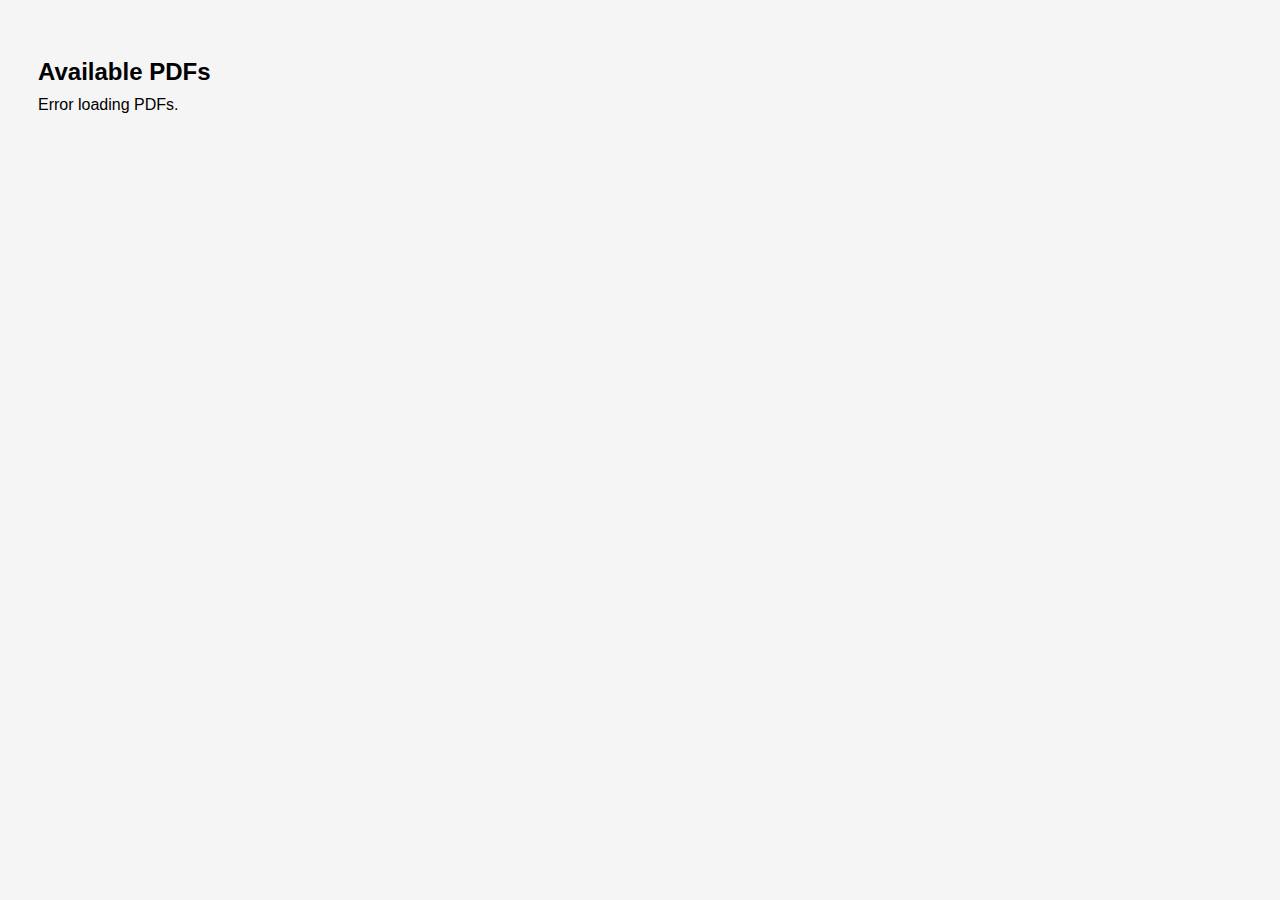
<file: admin-pdf-count.html>
<!DOCTYPE html>
<html lang="en">
<head>
<meta charset="UTF-8">
<meta name="viewport" content="width=device-width, initial-scale=1.0">
<title>PDF List</title>

<style>
    body {
        font-family: Arial, sans-serif;
        background: #f5f5f5;
        padding: 30px;
    }
    h2 { margin-bottom: 10px; }
    .pdf-item {
        background: white;
        padding: 12px;
        margin: 8px 0;
        border-radius: 6px;
        box-shadow: 0px 1px 4px rgba(0,0,0,0.15);
    }
</style>
</head>

<body>

<h2>Available PDFs</h2>
<div id="pdfList">Loading PDFs...</div>

<script>
// -------------- CHANGE ONLY THIS PART ------------------
const githubFolder = "https://api.github.com/repos/SCodeGit/trial/contents/";
// -------------------------------------------------------

// LIST ONLY PDF FILES
async function loadPDFs() {
    try {
        const response = await fetch(githubFolder);
        const files = await response.json();

        let pdfs = files.filter(f => f.name.toLowerCase().endsWith(".pdf"));

        if (pdfs.length === 0) {
            document.getElementById("pdfList").innerHTML = "No PDF files found.";
            return;
        }

        let html = "";
        pdfs.forEach(pdf => {
            html += `
                <div class="pdf-item">
                    <a href="${pdf.download_url}" target="_blank">${pdf.name}</a>
                </div>
            `;
        });

        document.getElementById("pdfList").innerHTML = html;

    } catch (err) {
        document.getElementById("pdfList").innerHTML = "Error loading PDFs.";
    }
}

loadPDFs();
</script>

</body>
</html>
</file>
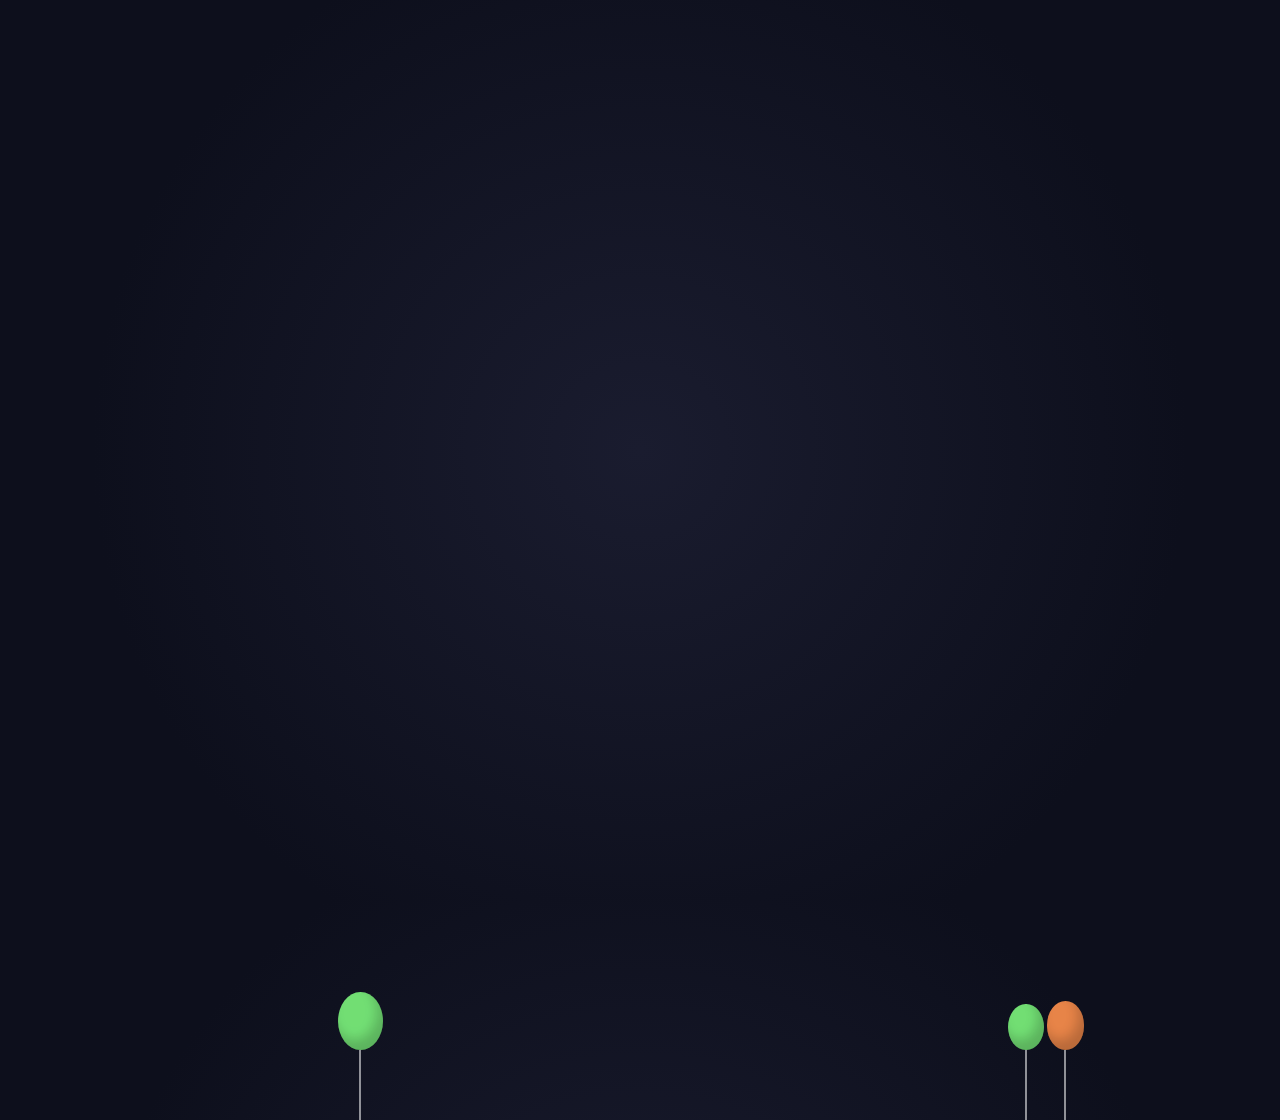
<file: celebrate.html>
<!DOCTYPE html>
<html lang="en">
<head>
<meta charset="UTF-8">
<title>Celebration</title>
<style>
    html, body {
        margin: 0;
        padding: 0;
        overflow: hidden;
        background: radial-gradient(circle at center,
            #1a1c2f, #0d0f1c 70%);
        height: 100vh;
        width: 100vw;
        font-family: Arial, sans-serif;
    }

    .balloon {
        position: absolute;
        bottom: -150px;
        width: 40px;
        height: 55px;
        border-radius: 50%;
        opacity: 0.9;
        animation: rise 6s linear infinite;
        box-shadow: inset -6px -10px 12px rgba(0,0,0,0.2);
    }

    .string {
        position: absolute;
        width: 2px;
        height: 70px;
        background: rgba(255,255,255,0.6);
        bottom: -70px;
        left: 50%;
        transform: translateX(-50%);
    }

    @keyframes rise {
        0% { transform: translateY(0) rotate(0deg); }
        100% { transform: translateY(-120vh) rotate(15deg); }
    }

    /* Confetti */
    .confetti {
        position: absolute;
        width: 8px;
        height: 14px;
        opacity: 0.9;
        animation: confettiFall 4s linear infinite;
    }

    @keyframes confettiFall {
        0% { transform: translateY(0) rotate(0deg); }
        100% { transform: translateY(120vh) rotate(360deg); }
    }
</style>
</head>

<body>

<script>
// MULTI-COLOURED REAL BALLOONS
const balloonColors = [
    "#ff4d4d", "#ff6ec7", "#ffd93d", "#6ef7ff",
    "#7df57d", "#b76aff", "#ff914d"
];

// CONFETTI COLOURS
const confettiColors = [
    "#ff4d4d", "#ffcc00", "#4dff4d",
    "#4da6ff", "#ff66cc", "#ffffff"
];

function createBalloon() {
    const balloon = document.createElement("div");
    balloon.className = "balloon";

    // Random colour
    balloon.style.background = balloonColors[Math.floor(Math.random() * balloonColors.length)];

    // Random size
    const size = Math.random() * 25 + 35;
    balloon.style.width = size + "px";
    balloon.style.height = (size * 1.3) + "px";

    // Random position
    balloon.style.left = Math.random() * 100 + "vw";

    // Random animation speed
    balloon.style.animationDuration = (Math.random() * 4 + 4) + "s";

    // Add string
    const string = document.createElement("div");
    string.className = "string";
    balloon.appendChild(string);

    document.body.appendChild(balloon);

    // Remove balloon after animation
    setTimeout(() => balloon.remove(), 8000);
}

function createConfetti() {
    const piece = document.createElement("div");
    piece.className = "confetti";

    // Color
    piece.style.background = confettiColors[Math.floor(Math.random() * confettiColors.length)];

    // Random starting point (top)
    piece.style.left = Math.random() * 100 + "vw";
    piece.style.top = "-20px";

    // Random rotation speed
    piece.style.animationDuration = (Math.random() * 2 + 2) + "s";

    document.body.appendChild(piece);

    setTimeout(() => piece.remove(), 5000);
}

// CONSTANT BALLOONS FROM EVERYWHERE
setInterval(createBalloon, 180);

// HEAVY CONFETTI RAIN
setInterval(createConfetti, 60);
</script>

</body>
</html>
</file>
